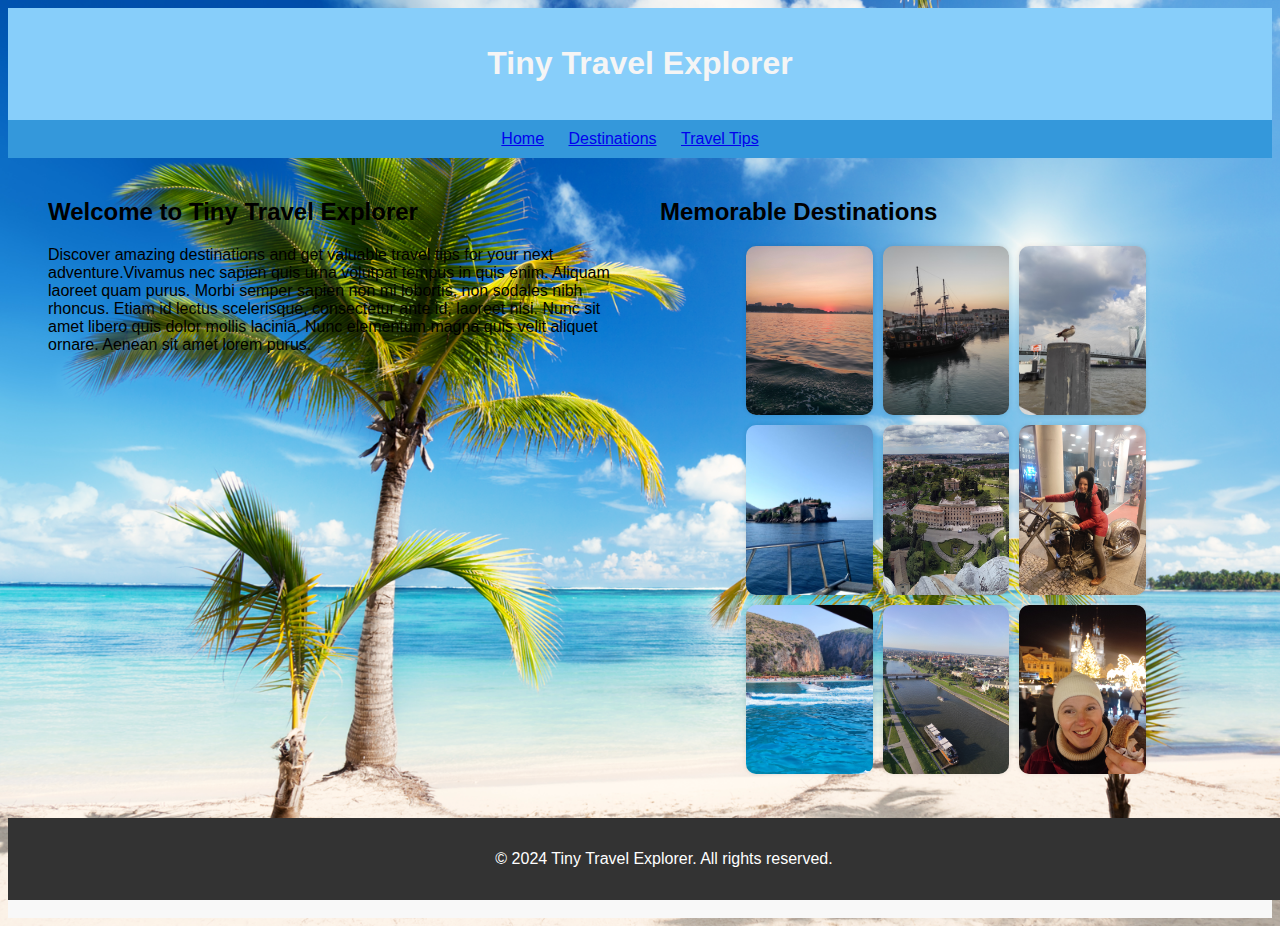
<file: index.html>
<!-- index.html -->
<!DOCTYPE html>
<html lang="en">
<head>
    <meta charset="UTF-8">
    <meta name="viewport" content="width=device-width, initial-scale=1.0">
    <title>Tiny Travel Explorer</title>
    <link rel="icon" type="image/x-icon" href="favicon.png">
    <link rel="stylesheet" href="styles.css"> 
</head>
<body>
    <header>
        <h1>Tiny Travel Explorer</h1>
    </header>
    <nav>
        <ul>
            <li><a href="index.html">Home</a></li>
            <li><a href="destinations.html">Destinations</a></li>
            <li><a href="travel-tips.html">Travel Tips</a></li>
        </ul>
    </nav>
    <section id="main-content">
        <article>
            <h2>Welcome to Tiny Travel Explorer</h2>
            <p>Discover amazing destinations and get valuable travel tips for your next adventure.Vivamus nec sapien quis urna volutpat tempus in quis enim. Aliquam laoreet quam purus. Morbi semper sapien non mi lobortis, non sodales nibh rhoncus. Etiam id lectus scelerisque, consectetur ante id, laoreet nisi. Nunc sit amet libero quis dolor mollis lacinia. Nunc elementum magna quis velit aliquet ornare. Aenean sit amet lorem purus.</p>
        </article>
        <article>
            <h2>Memorable Destinations</h2>
            <div class="featured-grid">
                <img src="image1.jpg" alt="Odessa">
                <img src="image2.jpg" alt="Retimno">
                <img src="image3.jpg" alt="Roterdam">
                <img src="image4.jpg" alt="Destination 4">
                <img src="image5.jpg" alt="Destination 5">
                <img src="image6.jpg" alt="Destination 6">
                <img src="image8.jpg" alt="Destination 8">
                <img src="image9.jpg" alt="Destination 9">
                <img src="image10.jpg" alt="Destination 10">
            </div>
        </article>
    </section>
    <div class="social-box">
        <p class="social-text">Let's chat and share the fun!</p>
        <a href="https://www.facebook.com/your-facebook-page" target="_blank" rel="noopener noreferrer">
            <button class="social-button">
                <img src="facebook.svg" alt="Facebook">
            </button>
        </a>
        <a href="https://t.me/your-telegram-channel" target="_blank" rel="noopener noreferrer">
            <button class="social-button">
                <img src="telegram.svg" alt="Telegram">
            </button>
        </a>
        <a href="https://wa.me/your-whatsapp-number" target="_blank" rel="noopener noreferrer">
            <button class="social-button">
                <img src="whatsapp.svg" alt="WhatsApp">
            </button>
        </a>
    </div>
    <footer>
        <p>&copy; 2024 Tiny Travel Explorer. All rights reserved.</p>
    </footer>
</body>
</html>
</file>
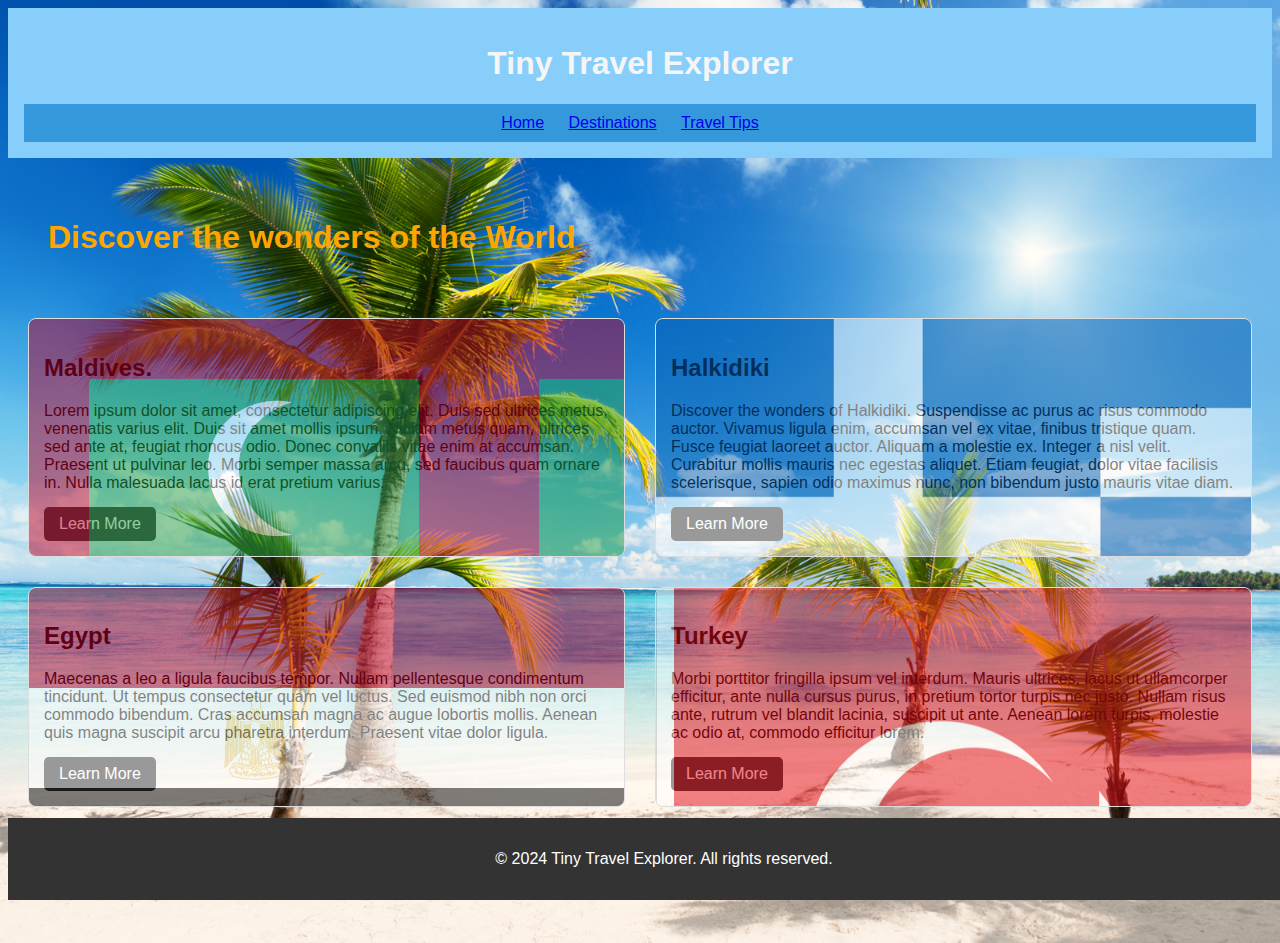
<file: destinations.html>
<!DOCTYPE html>
<html lang="en">
<head>
    <meta charset="UTF-8">
    <meta name="viewport" content="width=device-width, initial-scale=1.0">
    <title>Destinations - Tiny Travel Explorer</title>
    <link rel="icon" type="image/x-icon" href="favicon.png">
    <link rel="stylesheet" href="styles.css">
</head>
<body>
    <header>
        <h1>Tiny Travel Explorer</h1>
        <nav>
            <ul>
                <li><a href="index.html">Home</a></li>
                <li><a href="destinations.html">Destinations</a></li>
                <li><a href="travel-tips.html">Travel Tips</a></li>
            </ul>
        </nav>
    </header>

  <h1 class="discover-header">Discover the wonders of the World</h1>
 <section id="destinations">
<a class="destination" href="https://admiral.travel/en/countries/insulele-maldive" target="_blank">
            <div>
                <h2>Maldives.</h2>
                <p> Lorem ipsum dolor sit amet, consectetur adipiscing elit. Duis sed ultrices metus, venenatis varius elit. Duis sit amet mollis ipsum. Nullam metus quam, ultrices sed ante at, feugiat rhoncus odio. Donec convallis vitae enim at accumsan. Praesent ut pulvinar leo. Morbi semper massa arcu, sed faucibus quam ornare in. Nulla malesuada lacus id erat pretium varius. </p>
                <span>Learn More</span>
            </div>
        </a>
        <a class="destination" href="https://admiral.travel/en/early-booking-tours-to-halkidiki" target="_blank">
            <div>
                <h2>Halkidiki</h2>
                <p>Discover the wonders of Halkidiki. Suspendisse ac purus ac risus commodo auctor. Vivamus ligula enim, accumsan vel ex vitae, finibus tristique quam. Fusce feugiat laoreet auctor. Aliquam a molestie ex. Integer a nisl velit. Curabitur mollis mauris nec egestas aliquet. Etiam feugiat, dolor vitae facilisis scelerisque, sapien odio maximus nunc, non bibendum justo mauris vitae diam.</p>
                <span>Learn More</span>
            </div>
        </a>
        <a class="destination" href="https://pandatur.md/ro/countries/egipt" target="_blank">
            <div>
                <h2>Egypt</h2>
                <p>Maecenas a leo a ligula faucibus tempor. Nullam pellentesque condimentum tincidunt. Ut tempus consectetur quam vel luctus. Sed euismod nibh non orci commodo bibendum. Cras accumsan magna ac augue lobortis mollis. Aenean quis magna suscipit arcu pharetra interdum. Praesent vitae dolor ligula.</p>
                <span>Learn More</span>
            </div>
        </a>
        <a class="destination" href="https://admiral.travel/en/advance-reservation-turkey-from-chisinau" target="_blank">
            <div>
                <h2>Turkey</h2>
                <p>Morbi porttitor fringilla ipsum vel interdum. Mauris ultrices, lacus ut ullamcorper efficitur, ante nulla cursus purus, in pretium tortor turpis nec justo. Nullam risus ante, rutrum vel blandit lacinia, suscipit ut ante. Aenean lorem turpis, molestie ac odio at, commodo efficitur lorem.</p>
                <span>Learn More</span>
            </div>
        </a>
    </section>
<br><br><br><br><br><br>
    <footer>
        <p>&copy; 2024 Tiny Travel Explorer. All rights reserved.</p>
    </footer>
</body>

</html>
</file>
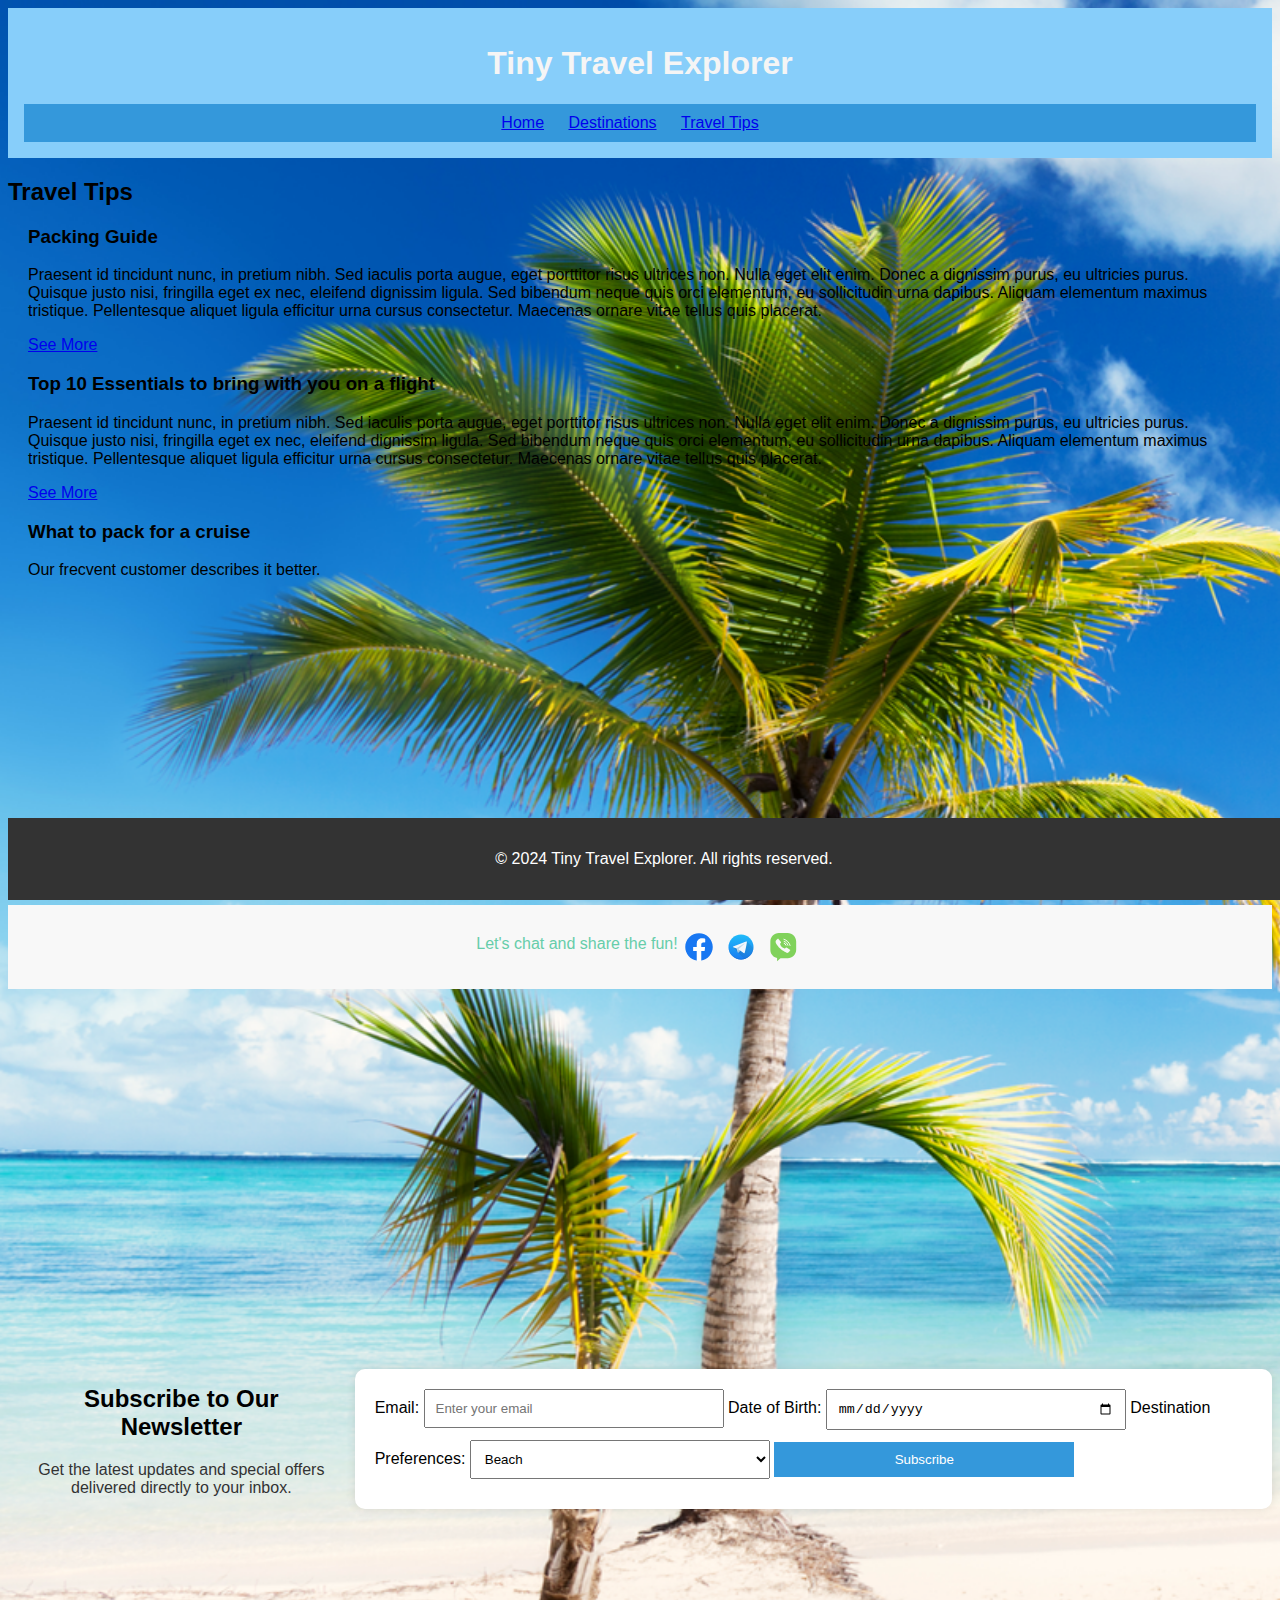
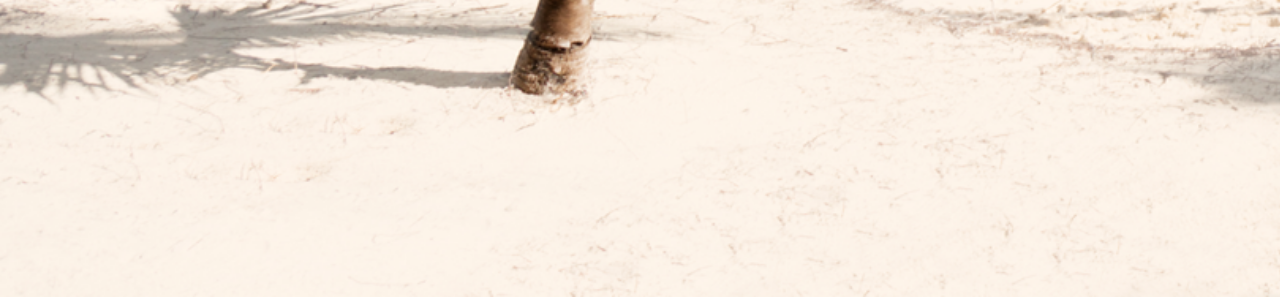
<file: travel-tips.html>
<!DOCTYPE html>
<html lang="en">

<head>
    <meta charset="UTF-8">
    <meta name="viewport" content="width=device-width, initial-scale=1.0">
    <title>Travel Tips - Tiny Travel Explorer</title>
    <link rel="icon" type="image/x-icon" href="favicon.png">
    <link rel="stylesheet" href="styles.css">
</head>

<body>
    <header>
        <h1>Tiny Travel Explorer</h1>
        <nav>
            <ul>
                <li><a href="index.html">Home</a></li>
                <li><a href="destinations.html">Destinations</a></li>
                <li><a href="travel-tips.html">Travel Tips</a></li>
            </ul>
        </nav>
    </header>

    <section id="tips">
        <h2>Travel Tips</h2>
        <article>
            <h3>Packing Guide</h3>
            <p>Praesent id tincidunt nunc, in pretium nibh. Sed iaculis porta augue, eget porttitor risus ultrices non. Nulla eget elit enim. Donec a dignissim purus, eu ultricies purus. Quisque justo nisi, fringilla eget ex nec, eleifend dignissim ligula. Sed bibendum neque quis orci elementum, eu sollicitudin urna dapibus. Aliquam elementum maximus tristique. Pellentesque aliquet ligula efficitur urna cursus consectetur. Maecenas ornare vitae tellus quis placerat.</p>
            <a href="https://www.youtube.com/watch?v=HhaJBpNr5zs">See More</a>
        </article>
        <article>
            <h3>Top 10 Essentials to bring with you on a flight</h3>
            <p>Praesent id tincidunt nunc, in pretium nibh. Sed iaculis porta augue, eget porttitor risus ultrices non. Nulla eget elit enim. Donec a dignissim purus, eu ultricies purus. Quisque justo nisi, fringilla eget ex nec, eleifend dignissim ligula. Sed bibendum neque quis orci elementum, eu sollicitudin urna dapibus. Aliquam elementum maximus tristique. Pellentesque aliquet ligula efficitur urna cursus consectetur. Maecenas ornare vitae tellus quis placerat.</p>
            <a href="https://www.youtube.com/watch?v=FhznxmQuIKc">See More</a>
        </article>
        <article>
            <h3>What to pack for a cruise</h3>
            <p>Our frecvent customer describes it better.</p>
            <br>
            <div class="youtube-video">
                <iframe width="400" height="250" src="https://www.youtube.com/embed/je_RpejnubQ" frameborder="0" allow="accelerometer; autoplay; clipboard-write; encrypted-media; gyroscope; picture-in-picture; web-share" allowfullscreen></iframe>
            </div>
        </article>
    </section>
    <br>
    <div class="social-box">
        <p class="social-text">Let's chat and share the fun!</p>
        <a href="https://www.facebook.com/your-facebook-page" target="_blank" rel="noopener noreferrer">
            <button class="social-button">
                <img src="facebook.svg" alt="Facebook">
            </button>
        </a>
        <a href="https://t.me/your-telegram-channel" target="_blank" rel="noopener noreferrer">
            <button class="social-button">
                <img src="telegram.svg" alt="Telegram">
            </button>
        </a>
        <a href="https://wa.me/your-whatsapp-number" target="_blank" rel="noopener noreferrer">
            <button class="social-button">
                <img src="whatsapp.svg" alt="WhatsApp">
            </button>
        </a>
    </div>
<div class="newsletter-container">
    <div class="newsletter-text">
        <h2>Subscribe to Our Newsletter</h2>
        <p>Get the latest updates and special offers delivered directly to your inbox.</p>
    </div>
    <div class="newsletter-form">
        <form action="#" method="post" onsubmit="showThankYouMessage(event)">
            <label for="email">Email:</label>
            <input type="email" id="email" name="email" placeholder="Enter your email" required>

            <label for="dob">Date of Birth:</label>
            <input type="date" id="dob" name="dob" required>

            <label for="destination">Destination Preferences:</label>
            <select id="destination" name="destination">
                <option value="beach">Beach</option>
                <option value="mountains">Mountains</option>
                <option value="city">City</option>
                <option value="countryside">Countryside</option>
                <option value="countryside">Cruise</option>
            </select>

            <button type="submit">Subscribe</button>
        </form>
        <div id="thankYouMessage"></div>
    </div>
</div>

<script>
    function showThankYouMessage(event) {
        event.preventDefault(); // Prevents the form from submitting
        var thankYouElement = document.getElementById("thankYouMessage");
        thankYouElement.innerHTML = "<p style='font-size: 18px; color: #3498db;'>Thank you for subscribing!</p>";
    }
</script>
<footer>
    <p>&copy; 2024 Tiny Travel Explorer. All rights reserved.</p>
</footer>
</body>

</html>
</file>
<file: styles.css>
body {
    font-family: 'Arial', sans-serif;
   
    padding: 0;
    box-sizing: border-box;
    background-image: url('Beach.png'); 
    background-size: cover;
    background-repeat: no-repeat;
}
header {
    background-color: lightskyblue;
    color: whitesmoke;
    padding: 1em;
    text-align: center;}


nav {
    background-color: #3498db;
    color: white;
    padding: 10px;
    text-align: center;
}

nav ul {
    list-style-type: none;
    margin: 0;
    padding: 0;
}

nav li {
    display: inline;
    margin-right: 20px;
}

#main-content {
    display: flex;
    justify-content: space-around;
    padding: 20px;
}

article {
    flex: 1;
    margin: 0 20px;
}
h1.discover-header {
    color: orange;
    padding: 40px;
}
h2 {
    color: black;
}

.featured-grid {
    display: grid;
    grid-template-columns: repeat(auto-fill, minmax(25%, auto));
    gap: 10px;
    max-width: 70%;
    margin: 20px auto;
}
.featured-grid img {
    width: 100%;
    height: 100%;
    object-fit: cover;
    border-radius: 10px;
    box-shadow: 0 0 5px rgba(0, 0, 0, 0.1);
}
section#destinations {
    margin: 20px;
    display: grid;
    grid-template-columns: auto auto;
    gap: 30px;
}

a.destination {
    text-decoration: none;
    color: inherit;
    display: flex;
    flex-direction: column;
    position: relative;
    border: 1px solid #ddd;
    border-radius: 8px;
    overflow: hidden; 
    transition: transform 0.2s ease-in-out; 
}

a.destination:hover {
    transform: scale(1.05); 
}

a.destination:nth-child(1)::before {
    background: url('Maldives.png'); 
}

a.destination:nth-child(2)::before {
    background: url('Greece.png'); 
}

a.destination:nth-child(3)::before {
    background: url('Egypt.png');
}

a.destination:nth-child(4)::before {
    background: url('Turkey.png'); 
}
a.destination::before {
    content: '';
    position: absolute;
    top: 0;
    left: 0;
    right: 0;
    bottom: 0;
    background-size: cover;
    background-position: center;
    opacity: 0.5; /* Adjust the opacity as needed */
}

a.destination > div {
    padding: 15px;
}

a.destination h3 {
    margin-bottom: 10px;
}

a.destination p {
    margin-bottom: 15px;
}

a.destination span {
    display: inline-block;
    background-color: #333;
    color: white;
    padding: 8px 15px;
    text-decoration: none;
    border-radius: 5px;
}

a.destination:hover span {
    background-color: #555;
}
/* For the travel-tips page */
.social-box {
    display: flex;
    justify-content: center;
    align-items: center;
    background-color: #f8f8f8; 
    padding: 20px;
    margin-top: 20px; 
}
.social-button {
    background: none;
    border: none;
    cursor: pointer;
    display: flex;
    flex-direction: column;
    align-items: center;
}
.youtube-video {
    max-width: 100%;
    height: auto;
}
.social-button img {
    width: 30px; 
    height: 30px;
}
.social-text {
    margin-top: 10px; 
    font-size: 16px; 
    text-align: center; 
    color: mediumaquamarine; 
}

.newsletter-container {
    display: flex;
    align-items: center;
    justify-content: center;
    height: 100vh;
}

.newsletter-form {
    background-color: #fff; 
    padding: 20px;
    border-radius: 10px; 
    box-shadow: 0 0 10px rgba(0, 0, 0, 0.1); 
    display: flex;
    flex-direction: column;
    align-items: center;
}


.newsletter-text {
    flex: 1;
    padding: 20px;
    text-align: center;
    color: #333333;
}

.newsletter-form label {
    width: 100%;
    max-width: 300px; 
    text-align: left;
    margin-bottom: 5px;
}

.newsletter-form input,
.newsletter-form select {
    width: 100%;
    max-width: 300px; 
    padding: 10px;
    margin-bottom: 10px;
    box-sizing: border-box; 
}

.newsletter-form button {
    width: 100%;
    max-width: 300px; 
    padding: 10px;
    background-color: #3498db;
    color: white;
    border: none;
    cursor: pointer;
}


footer {
    background-color: #333;
    color: white;
    text-align: center;
    text-size-adjust: small;
    padding: 1em;
    position: fixed;
    bottom: 0;
    width: 100%;
}
</file>
